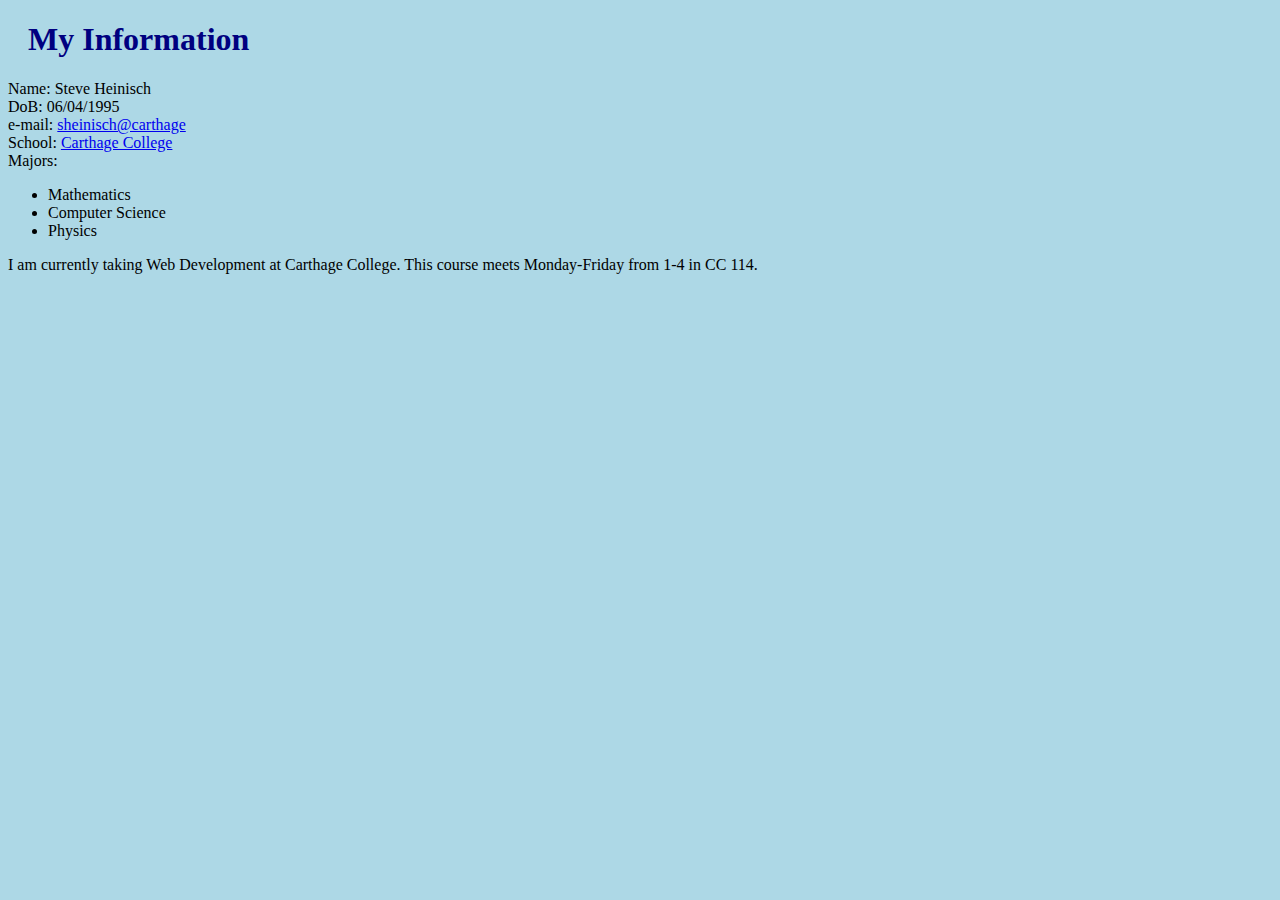
<file: index.html>
<!DOCTYPE html>
<html>
<head>
<link rel="stylesheet" type="text/css" href="css/mystyle.css">
<link rel="stylesheet" href="https://maxcdn.bootstrapcdn.com/bootstrap/3.3.6/css/bootstrap.min.css" integrity="sha384-1q8mTJOASx8j1Au+a5WDVnPi2lkFfwwEAa8hDDdjZlpLegxhjVME1fgjWPGmkzs7" crossorigin="anonymous">
</head>
<body>

<h1>My Information</h1>

<p>Name: Steve Heinisch</br>
DoB: 06/04/1995</br>
e-mail: <a href="mailto:sheinisch@carthage.edu">sheinisch@carthage</a></br>
School: <a href="https://www.carthage.edu/?ext" target ="_blank">Carthage College</a></br>
Majors:
	<ul>
		<li>Mathematics</li>
		<li>Computer Science</li>
		<li>Physics</li>
	</ul>
</p>



<p>
I am currently taking Web Development at Carthage College. This course meets Monday-Friday from 1-4 in CC 114.
</body>
</html>
</file>
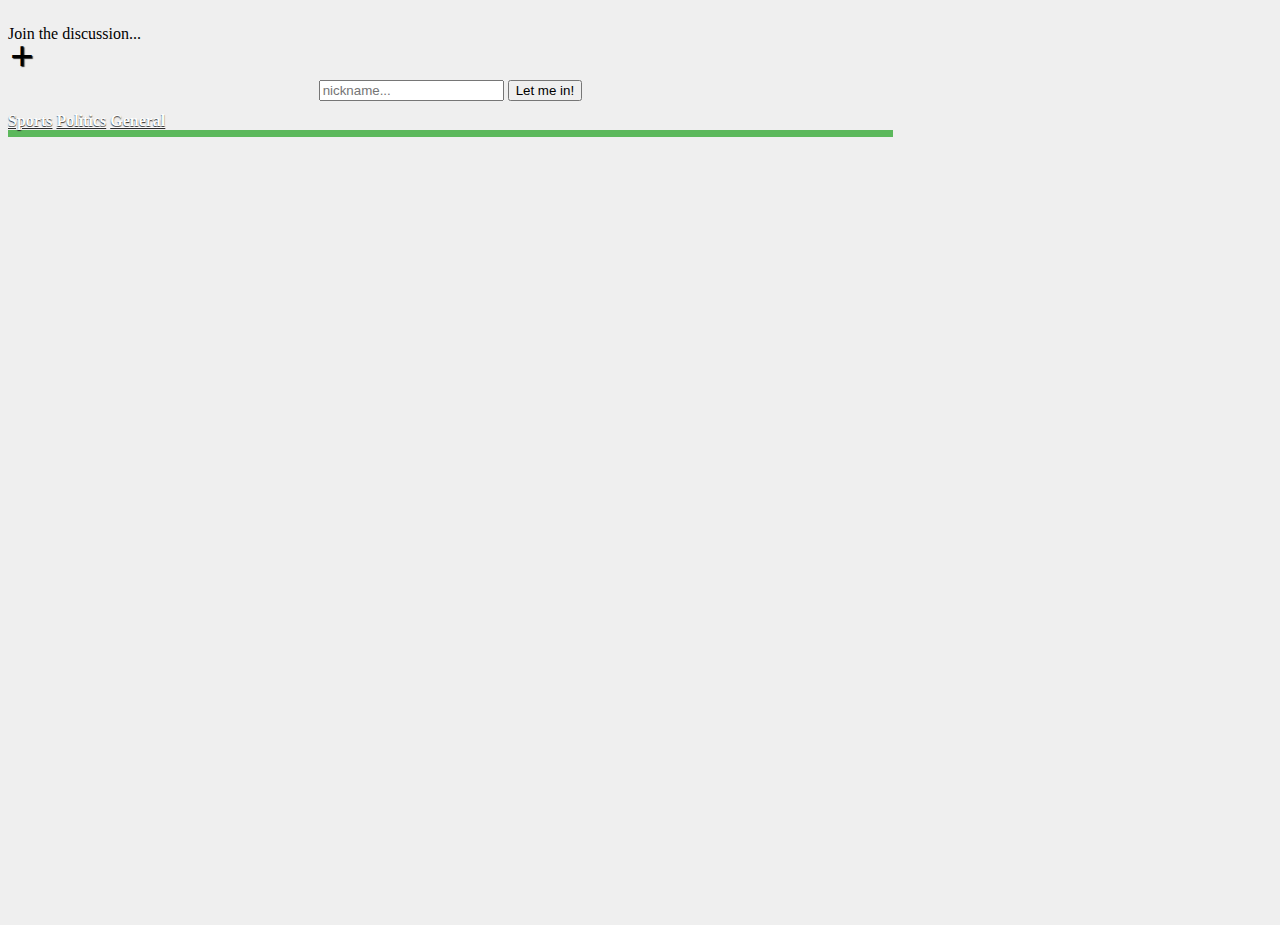
<file: project-2/public/index.html>
<!DOCTYPE html>
<html lang="en">
  <head>
    <meta charset="utf-8">
    <meta http-equiv="X-UA-Compatible" content="IE=edge">
    <meta name="viewport" content="width=device-width, initial-scale=1">
    <!-- The above 3 meta tags *must* come first in the head; any other head content must come *after* these tags -->
    <title>Forum</title>
    <!-- Bootstrap CSS, Optional Theme, and Custom CSS -->
    <link rel="stylesheet" href="https://maxcdn.bootstrapcdn.com/bootstrap/3.3.6/css/bootstrap.min.css" integrity="sha384-1q8mTJOASx8j1Au+a5WDVnPi2lkFfwwEAa8hDDdjZlpLegxhjVME1fgjWPGmkzs7" crossorigin="anonymous">
    <link rel="stylesheet" href="css/style.css">
    <!-- HTML5 shim and Respond.js for IE8 support of HTML5 elements and media queries -->
    <!-- WARNING: Respond.js doesn't work if you view the page via file:// -->
    <!--[if lt IE 9]>
      <script src="https://oss.maxcdn.com/html5shiv/3.7.2/html5shiv.min.js"></script>
      <script src="https://oss.maxcdn.com/respond/1.4.2/respond.min.js"></script>
    <![endif]-->
    <script src="https://ajax.googleapis.com/ajax/libs/jquery/2.2.0/jquery.min.js"></script>
    <script src="https://maxcdn.bootstrapcdn.com/bootstrap/3.3.6/js/bootstrap.min.js" integrity="sha384-0mSbJDEHialfmuBBQP6A4Qrprq5OVfW37PRR3j5ELqxss1yVqOtnepnHVP9aJ7xS" crossorigin="anonymous"></script>
    <script src="https://cdn.firebase.com/js/client/2.4.0/firebase.js"></script>
    <script src="js/moment.js"></script>
    <script src="js/script.js"></script>
  </head>
  <body>
    <div class="container-fluid fill">
        <div class="welcome panel panel-primary">
          <div class="panel-heading content-heading login_content">Join the discussion...</div>
          <div class="panel-heading content-heading forum_content"><span class="new_response">+</span></div>
          <div class="panel-body content">
            <div class="login login_content">
              <form name="addUser" id="addUser" class="form-horizontal" role="form">
                <input type="text" name="name" id="name" class="form-control text-input" placeholder="nickname...">
                <input type="submit" name="submit" id="submit" class="btn btn-primary" value="Let me in!">
              </form>
            </div>
            <div class="forum_content">
              <div class="btn-group btn-group-justified">
                <a href="#" class="btn btn-success forum">Sports</a>
                <a href="#" class="btn btn-danger forum">Politics</a>
                <a href="#" class="btn btn-warning forum">General</a>
              </div>
              <div class="info-bar"></div>
              <div class="post_container">
                <div id="sports" class="list-group posts"></div>
                <div id="politics" class="list-group posts"></div>
                <div id="general" class="list-group posts"></div>
              </div>
            </div>
          </div>
        </div>
    </div>
  </body>
</html>
</file>
<file: css/mystyle.css>
body {
    background-color: lightblue;
}

h1 {
    color: navy;
    margin-left: 20px;
}
</file>
<file: project-2/public/css/style.css>
html, body {
  background-color: #EFEFEF;
  height: 100%;
}

.vertical-center {
  min-height: 100%;
  min-height: 100vh;
  display: flex;
  align-items: center;
  justify-content: center;
  flex-direction: column;
  display: -webkit-flex; /* For Safari */
  -webkit-justify-content: center; /* For Safari */
  -webkit-align-items: center; /* For Safari */
}

.login {
  padding-left: 26px;
  padding-right: 26px;
  text-align: center;
  margin-top: 10px;
  margin-bottom: 6px;
}

.text-input {
  margin-bottom: 5px;
}

.fill {
  padding: 0px;
  height: 100%;
}

.new_response {
  position: relative;
  font-size: 42px;
  line-height: 18px;
  font-weight: bold;
  top: 4px;
  text-shadow: 1px 1px 1px #2b2b2b;
  padding-left: 14px;
  padding-right: 14px;
  left: -12px;
  cursor: pointer;
}

blockquote {
  font-size: 14px;
  margin-left: 8px;
}

.content {
  margin: 0;
  padding: 0;
}

.sports-bar {
  background-color: #5cb85c;
}

.politics-bar {
  background-color: #d9534f;
}

.general-bar {
  background-color: #f0ad4e;
}

.forum {
  border-radius: 0px !important;
  border: none;
  font-weight: bold;
  font-size: 16px;
  text-shadow: 0px 1px 1px #2b2b2b;
	color: #FDFDFD;
}

.info-bar {
  min-height: 7px;
  min-width: 100%;
  background-color: #5cb85c;
}

.list-group-item:first-child {
    border-top-left-radius: 0px !important;
    border-top-right-radius: 0px !important;
}

.posts {
  margin-bottom: 0px !important;
}

.author {
  font-weight: bold;
  font-size: 16px;
  margin-right: 4px;
  vertical-align: sub;
}

.post_time {
  color: gray;
  font-size: 12px;
  vertical-align: sub;
  margin-left: 2px;
}

.thread_post {
  display: block;
}

.thread_content {
  display: none;
}


@media screen and (min-width: 980px) /* Desktop */ {
  .fill {
    width: 70%;
    margin-top: 25px;
  }
}

@media screen and (max-width: 500px) /* Mobile */ {
  .welcome {
    height: 100%;
    margin: 0px;
    overflow-y: scroll;
  }

  .forum {
    height: 50px;
  }
}
</file>
